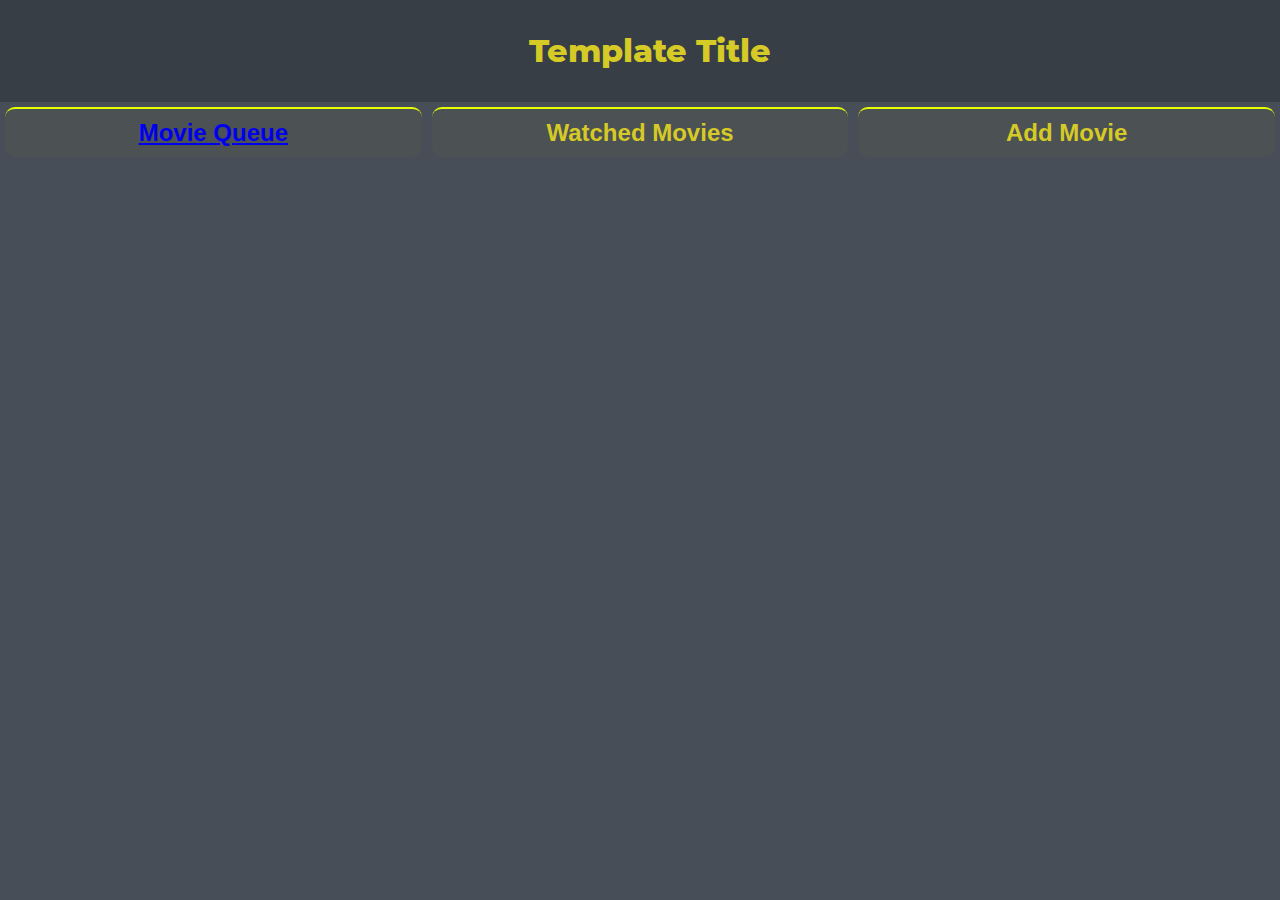
<file: index.html>
<!DOCTYPE html>
<html lang="en">
<head>
    <meta charset="UTF-8">
    <meta http-equiv="X-UA-Compatible" content="IE=edge">
    <meta name="viewport" content="width=device-width, initial-scale=1.0">
    <meta name="author" content="Joshua Mason">
    <meta name="desc" content="Movie List Site">

    <link href='https://fonts.googleapis.com/css?family=JetBrains Mono' rel='stylesheet'>
    <link rel="stylesheet" href="style.css">
    <title>Movie Log</title>
</head>
<body>
    <div id="wrapper">
        <div id="header">
            <h1>Template Title</h1>
        </div>

        <div id="nav">
            <div class="button-container">
                <h2 class="button"><a href="movieQueue.html">Movie Queue</a></h2>
                <h2 class="button">Watched Movies</h2>
                <h2 class="button">Add Movie</h2>
            </div>
        </div>

        <div id="content">

        </div>

        <div id="footer">

        </div>
    </div>
</body>
</html>
</file>
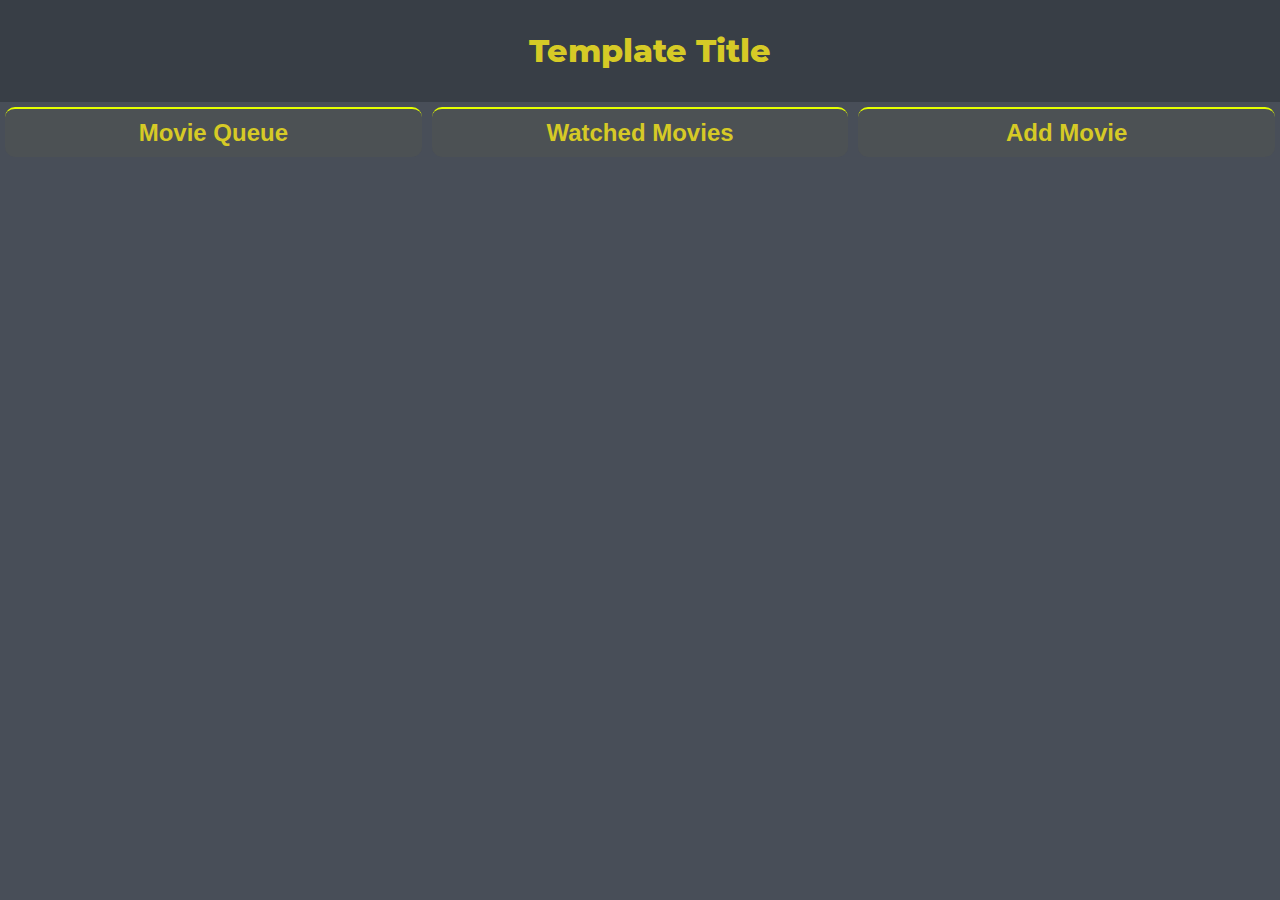
<file: movieQueue.html>
<!DOCTYPE html>
<html lang="en">
<head>
    <meta charset="UTF-8">
    <meta http-equiv="X-UA-Compatible" content="IE=edge">
    <meta name="viewport" content="width=device-width, initial-scale=1.0">
    <meta name="author" content="Joshua Mason">
    <meta name="desc" content="Movie List Site">

    <link href='https://fonts.googleapis.com/css?family=JetBrains Mono' rel='stylesheet'>
    <link rel="stylesheet" href="style.css">
    <title>Movie Log</title>
</head>
<body>
    <div id="wrapper">
        <div id="header">
            <h1>Template Title</h1>
        </div>

        <div id="nav">
            <div class="button-container">
                <h2 class="button">Movie Queue</h2>
                <h2 class="button">Watched Movies</h2>
                <h2 class="button">Add Movie</h2>
            </div>
        </div>

        <div id="content">
            
        </div>

        <div id="footer">

        </div>
    </div>
</body>
</html>
</file>
<file: style.css>
html, body {
    background-color: rgb(72, 78, 88);
    margin: 0px;
    padding: 0px;
}

@font-face {
    font-family: Monsterrat;
    src: url(MontserratExtrabold-qZ7Rx.otf);
}

#header {
    background-color: rgb(56, 62, 70);
    padding: 10px;
    margin: 0px;
    width: 100%;
    
}

h1 {
    font-family: 'Monsterrat';
    color: rgb(214, 202, 38);
    text-align: center;
}

.button-container {
    display: flex;
}

.button {
    flex: 1;
    display: inline;
    text-align: center;
    padding: 10px 100px 10px 100px;
    background-color: rgba(117, 110, 48, 0.1);
    vertical-align: top;
    border-radius: 10px;
    border-top: 2px solid rgb(229, 255, 0);
    margin: 5px;
}

h2 {
    font-family: 'Helvetica';
    color: rgb(214, 202, 38);
}

#content {
    background-color: rgb(160, 164, 172);
    width: 100%;
}
</file>
